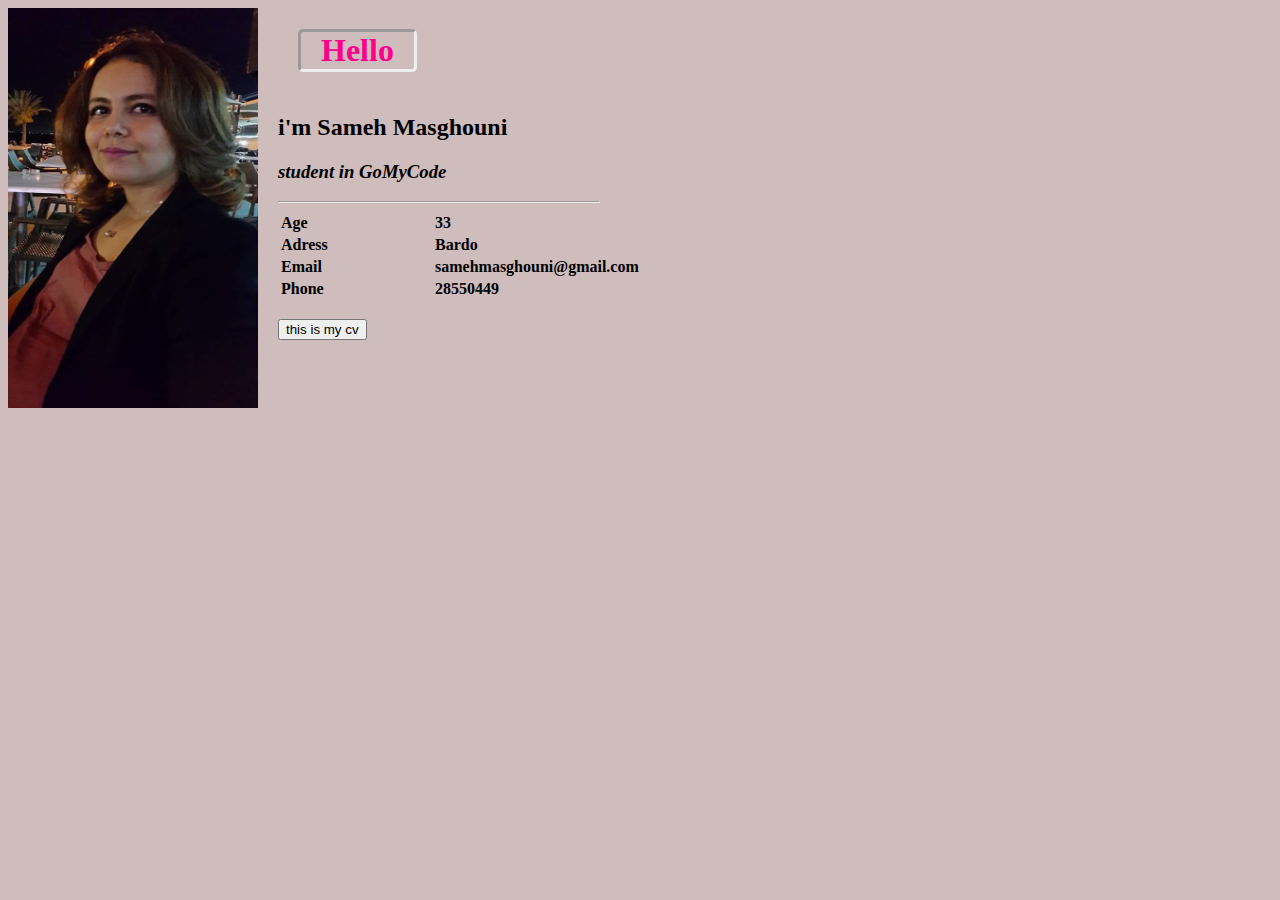
<file: index.html>
<html>
	<head>
        <link rel="stylesheet" href="cv.css">
		<title>CV</title>
	</head>
	<body>
        <img src="sam.jpg">
        
        <h1>Hello</h1>
        <h2>i'm <b>Sameh Masghouni</b><br>
        <p>i am sameh maghouni , i am married, i have a son , his name is yassine. i want to be a web developer 'full stuck '. </p>
         <h3>  <i>student in GoMyCode</i></h3>
         <hr>
         <table>
             <tr>
                 <th width="150" align="left">Age</th>
                 <th align="left">33</th>
             </tr>
             <tr>
                 <th align="left">Adress</th>
                 <th align="left">Bardo</th>
             </tr>
             <tr>
                 <th align="left">Email</th>
                 <th align="left">samehmasghouni@gmail.com</th>
             </tr>
             <tr>
                 <th align="left">Phone</th>
                 <th align="left">28550449</th>
             </tr>
         </table>
         <br>
             <a href="sam.html">
             <button >this is my cv</button>
             </a>
         

    </body>
</html>
</file>
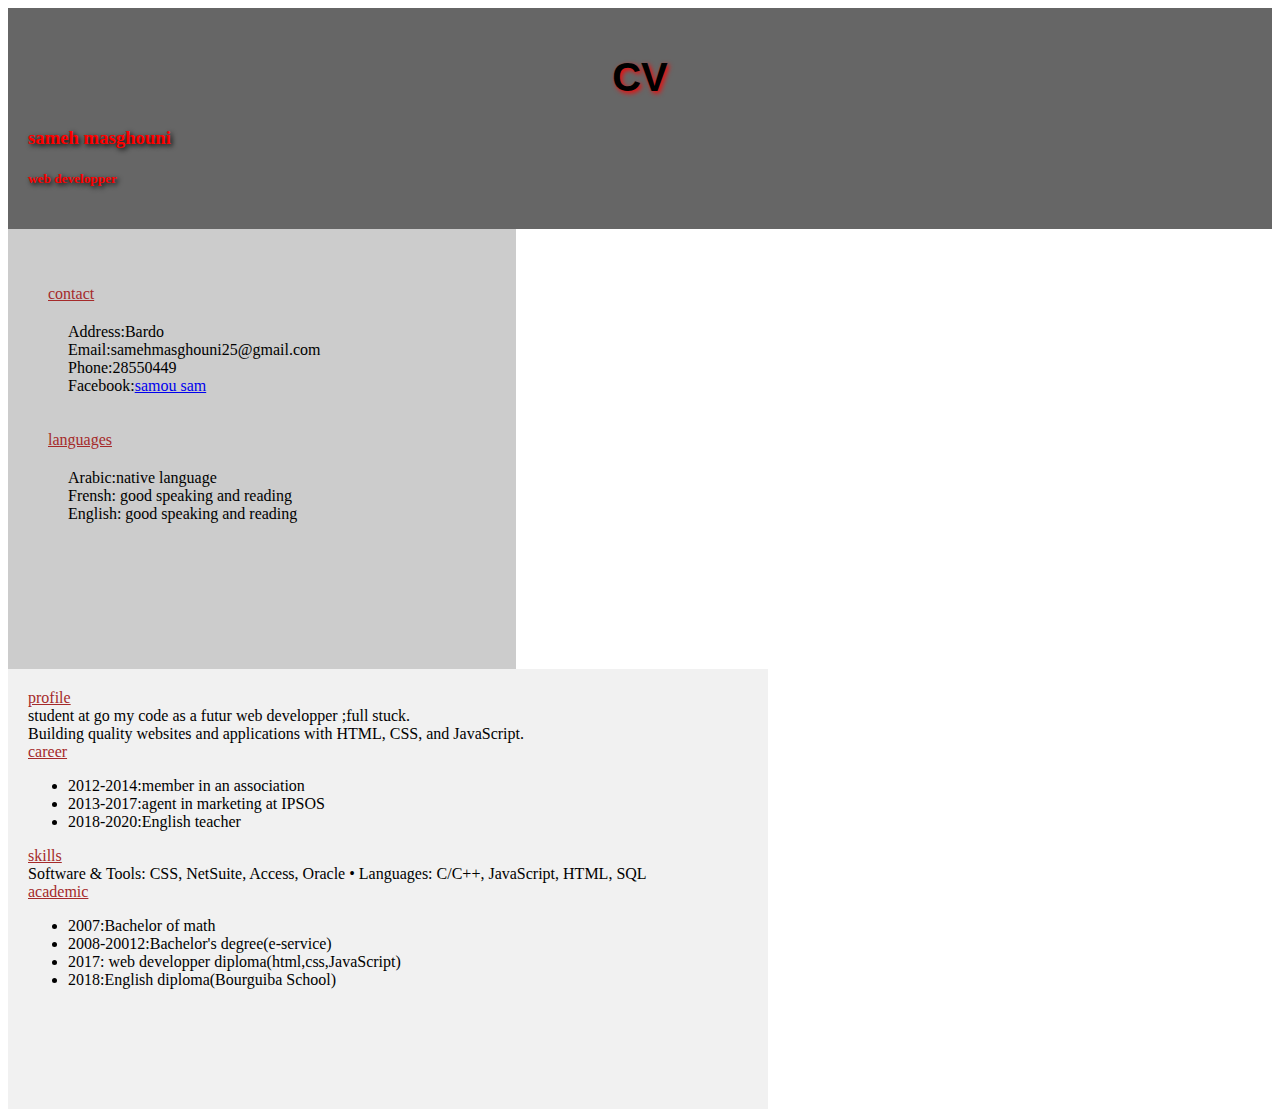
<file: sam.html>
<html>
	<head>
    <meta name="viewport" content="width=device-width, initial-scale=1">
    <link rel="stylesheet" href="cc.css">
		<title>CV</title>
	</head>
	<body>
		 <header>
       <div1>
        <h1>CV</h1>
        </div1>
        <div2>
         <h3><b>sameh masghouni</b></h3>
         <h5> web developper</h5>
        </div2>
		 </header>
     <section>
        <nav>
        <dl>
          <dt><u>contact</u></dt>
            <dd>Address:Bardo</dd>
            <dd>Email:samehmasghouni25@gmail.com</dd>
            <dd>Phone:28550449</dd>
            <dd>Facebook:<a href="https://www.facebook.com/samou.sam.10" target="_blank">samou sam</a></dd>
          
        </dl>
        <dl>
          <dt><u>languages</u></dt>
            <dd>Arabic:native language</dd>
            <dd>Frensh: good speaking and reading</dd>
            <dd>English: good speaking and reading</dd>
        </dl>
        </nav>
      <article>
         <u>profile</u><br>
         student at go my code as a futur web developper ;full stuck.<br>Building quality websites and applications with HTML, CSS, and JavaScript.<br>

        
        
         <u>career</u><br>
         <ul>
           <li>2012-2014:member in an association</li>
           <li>2013-2017:agent in marketing at IPSOS</li>
           <li>2018-2020:English teacher</li>
         </ul>
         <u>skills</u><br>
         
         Software & Tools: CSS, NetSuite, Access, Oracle • Languages: C/C++, JavaScript, HTML, SQL <br>
         
         <u>academic</u><br>
         <ul>
           <li>2007:Bachelor of math</li>
           <li>2008-20012:Bachelor's degree(e-service)</li>
           <li>2017: web developper diploma(html,css,JavaScript)</li>
           <li>2018:English diploma(Bourguiba School)</li>
         </ul>
         </article>
         </section>
                  
	</body>
</html>
</file>
<file: cv.css>
img {
    float: left;
    width: 250px;
    height: 400;
    margin-right: 20px;
  }
  
h1{
    color:rgb(255, 0, 140);
    margin-left:20px;
    
    border: 2px solid black;
    border: inset;
    border-radius: 5px;
    display:inline-block;
    padding: 0 20px 0 20px;
}
h2{
    color:black;
    

}
h2:hover p {
    display: block;
  }
  p {
    display: none;
    background-color: rgb(255, 0, 179);
    padding: 20px;
  }
hr{
    width: 320px;
    margin-left: 0;
}


body {
    background-color: #cfbcbc;
    
  }
</file>
<file: cc.css>
/* Style the header */
header {
    background-color: #666;
    padding: 20px;
       }

    div1{
      text-align: center;
    font-size: 20px;
    color: black;
    font-family: Impact, Charcoal, sans-serif;
    text-shadow: 2px 2px 5px red;
    }
    
    
    
  
  div2{
    text-align: left;
        color:red;  
        text-shadow: 2px 2px 5px black;
  }
  /* Create two columns/boxes that floats next to each other */
nav {
    float: left;
    width: 37%;
    height: 400px; /* only for demonstration, should be removed */
    background: #ccc;
    padding: 20px;
  }
  
  /* Style the list inside the menu */
nav dt {
    list-style-type: none;
    padding: 20px;
    color: brown;
   
  }
  
  article {
    float: left;
    padding: 20px;
    width: 57%;
    background-color: #f1f1f1;
    height: 400px; /* only for demonstration, should be removed */
  }
  article u{
    color: brown;
  }
</file>
